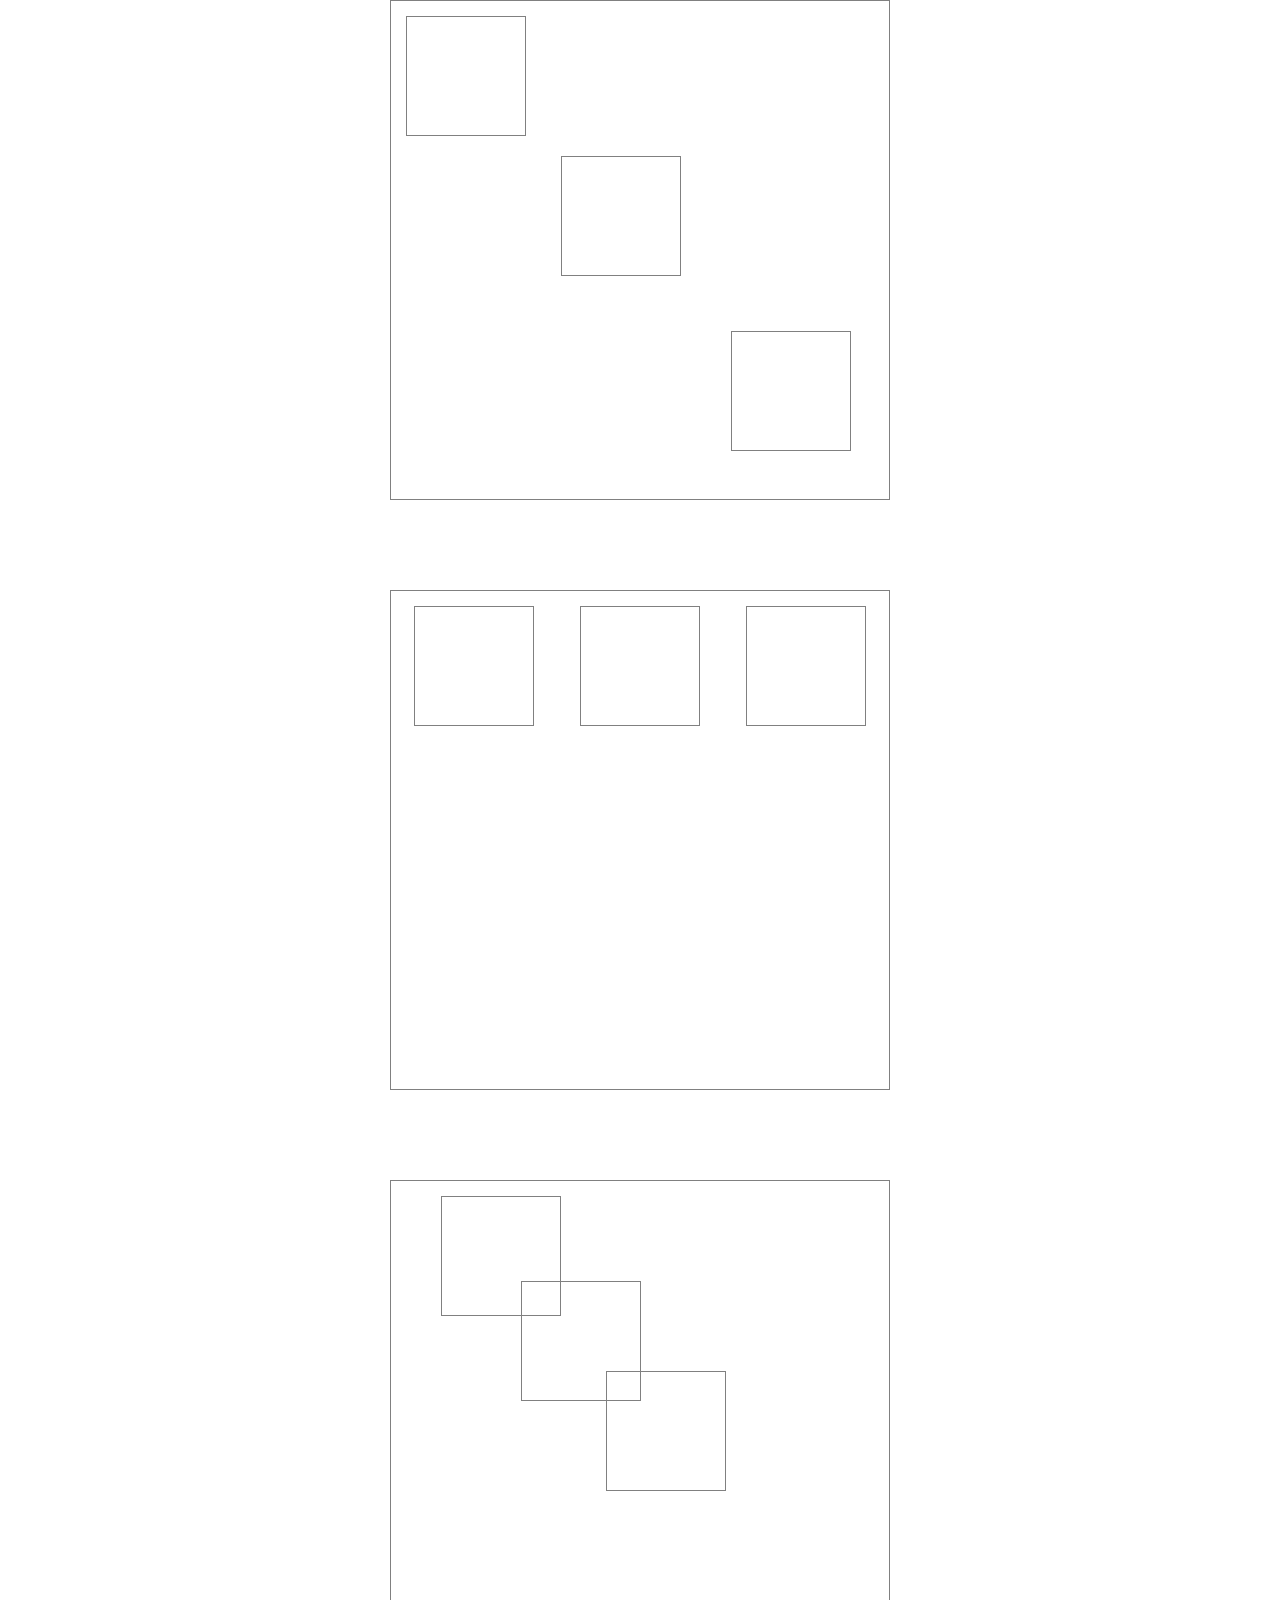
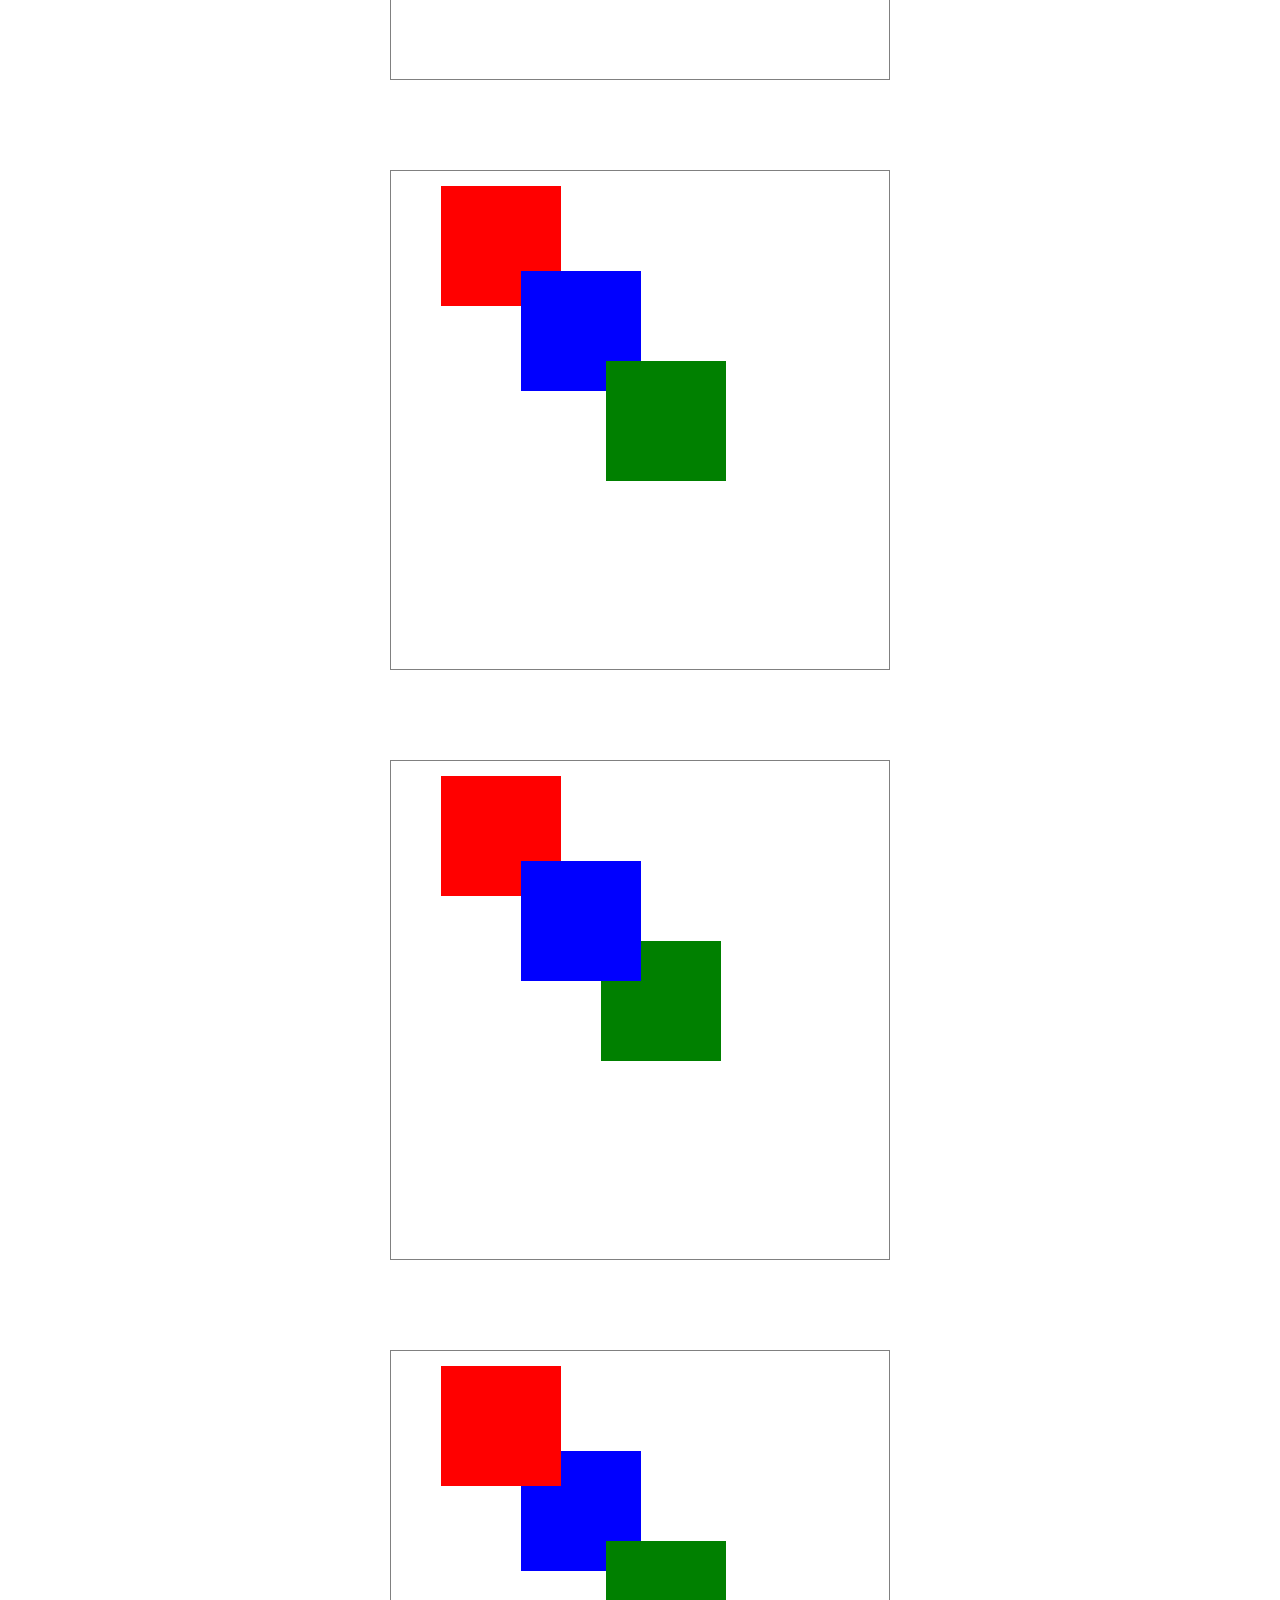
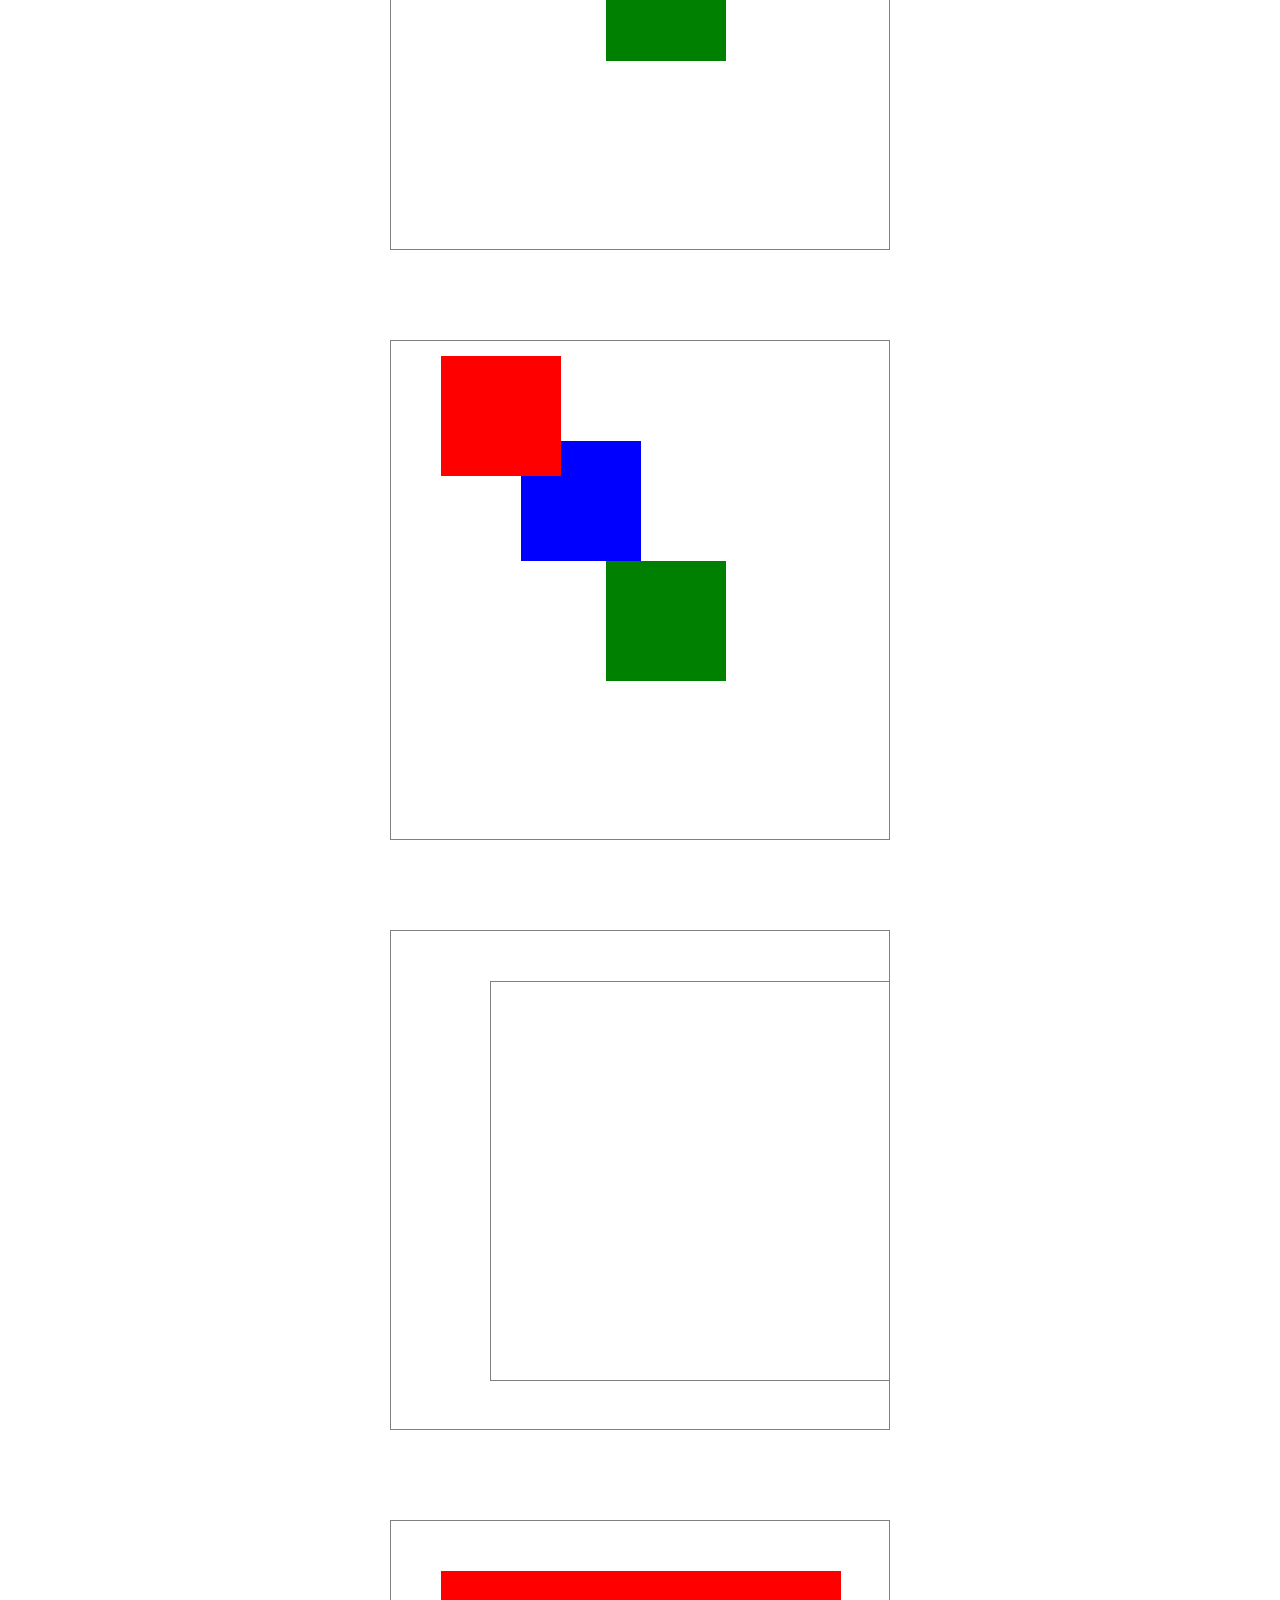
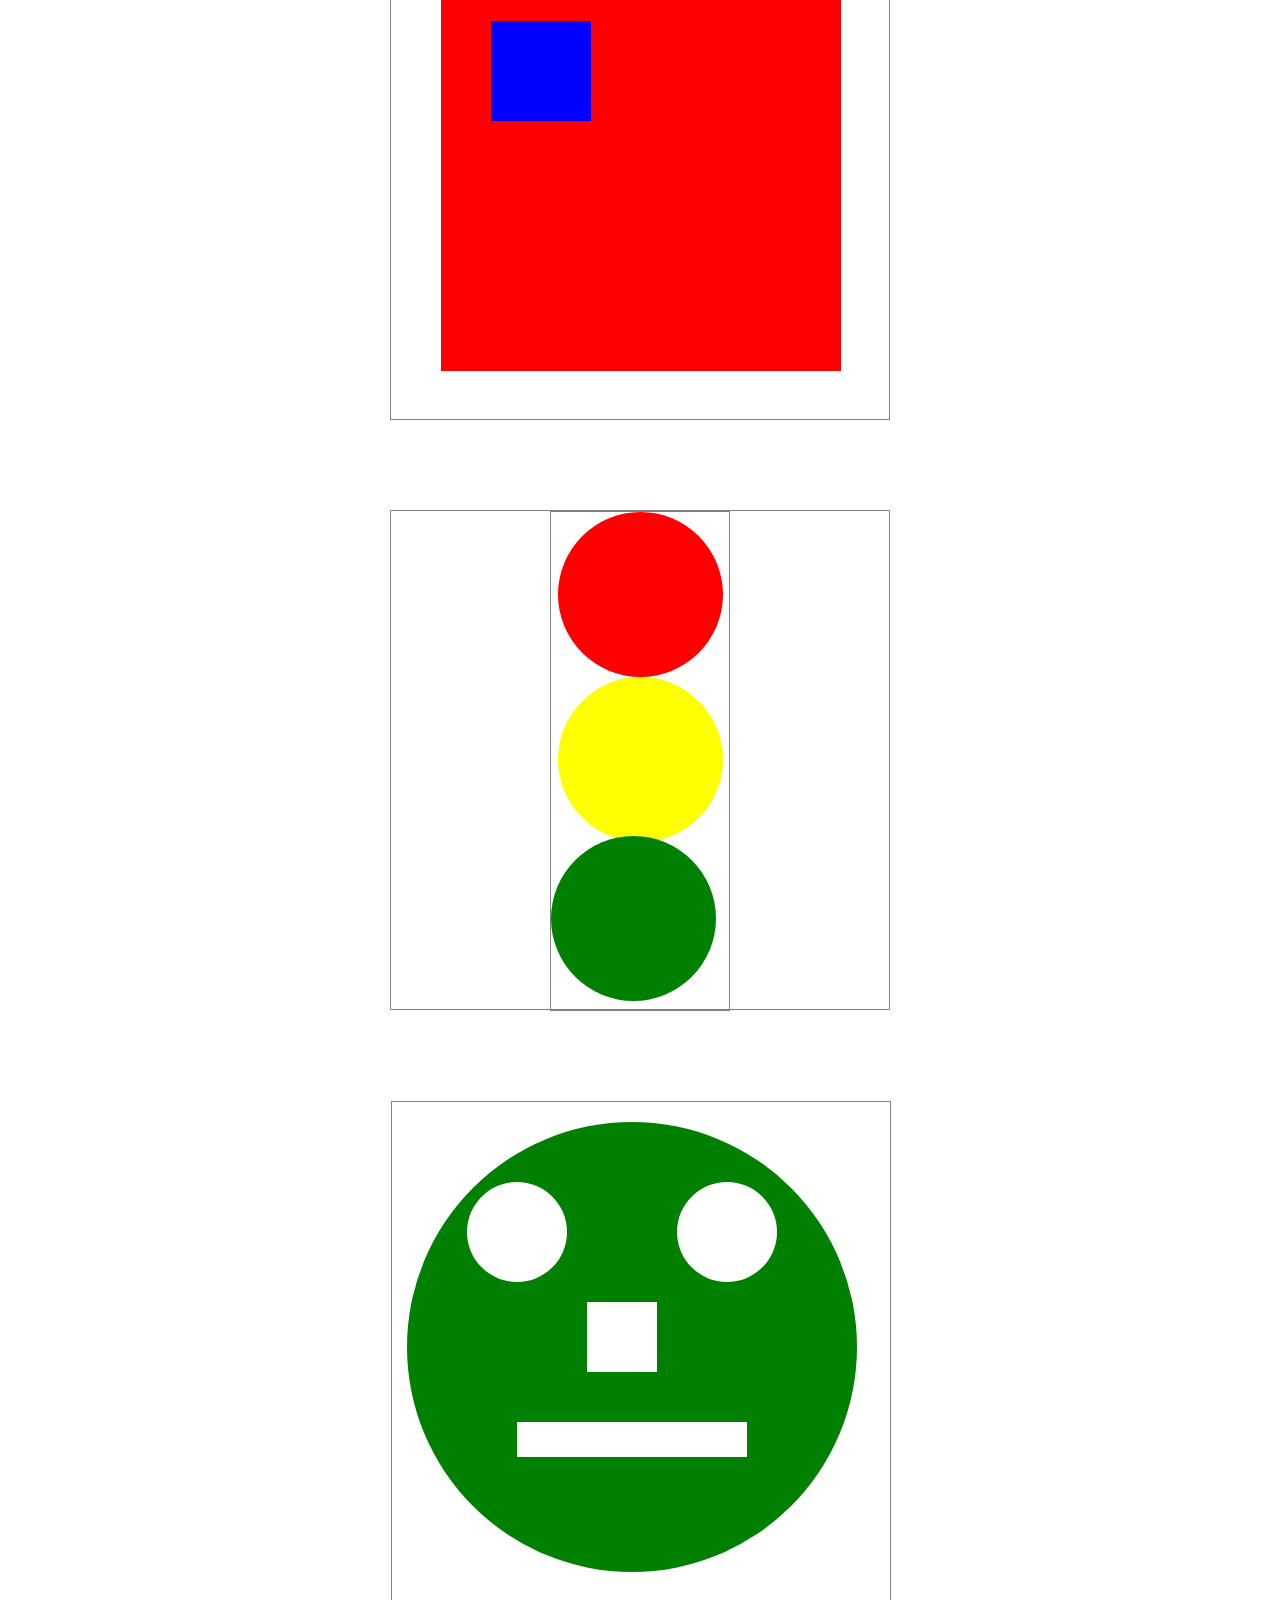
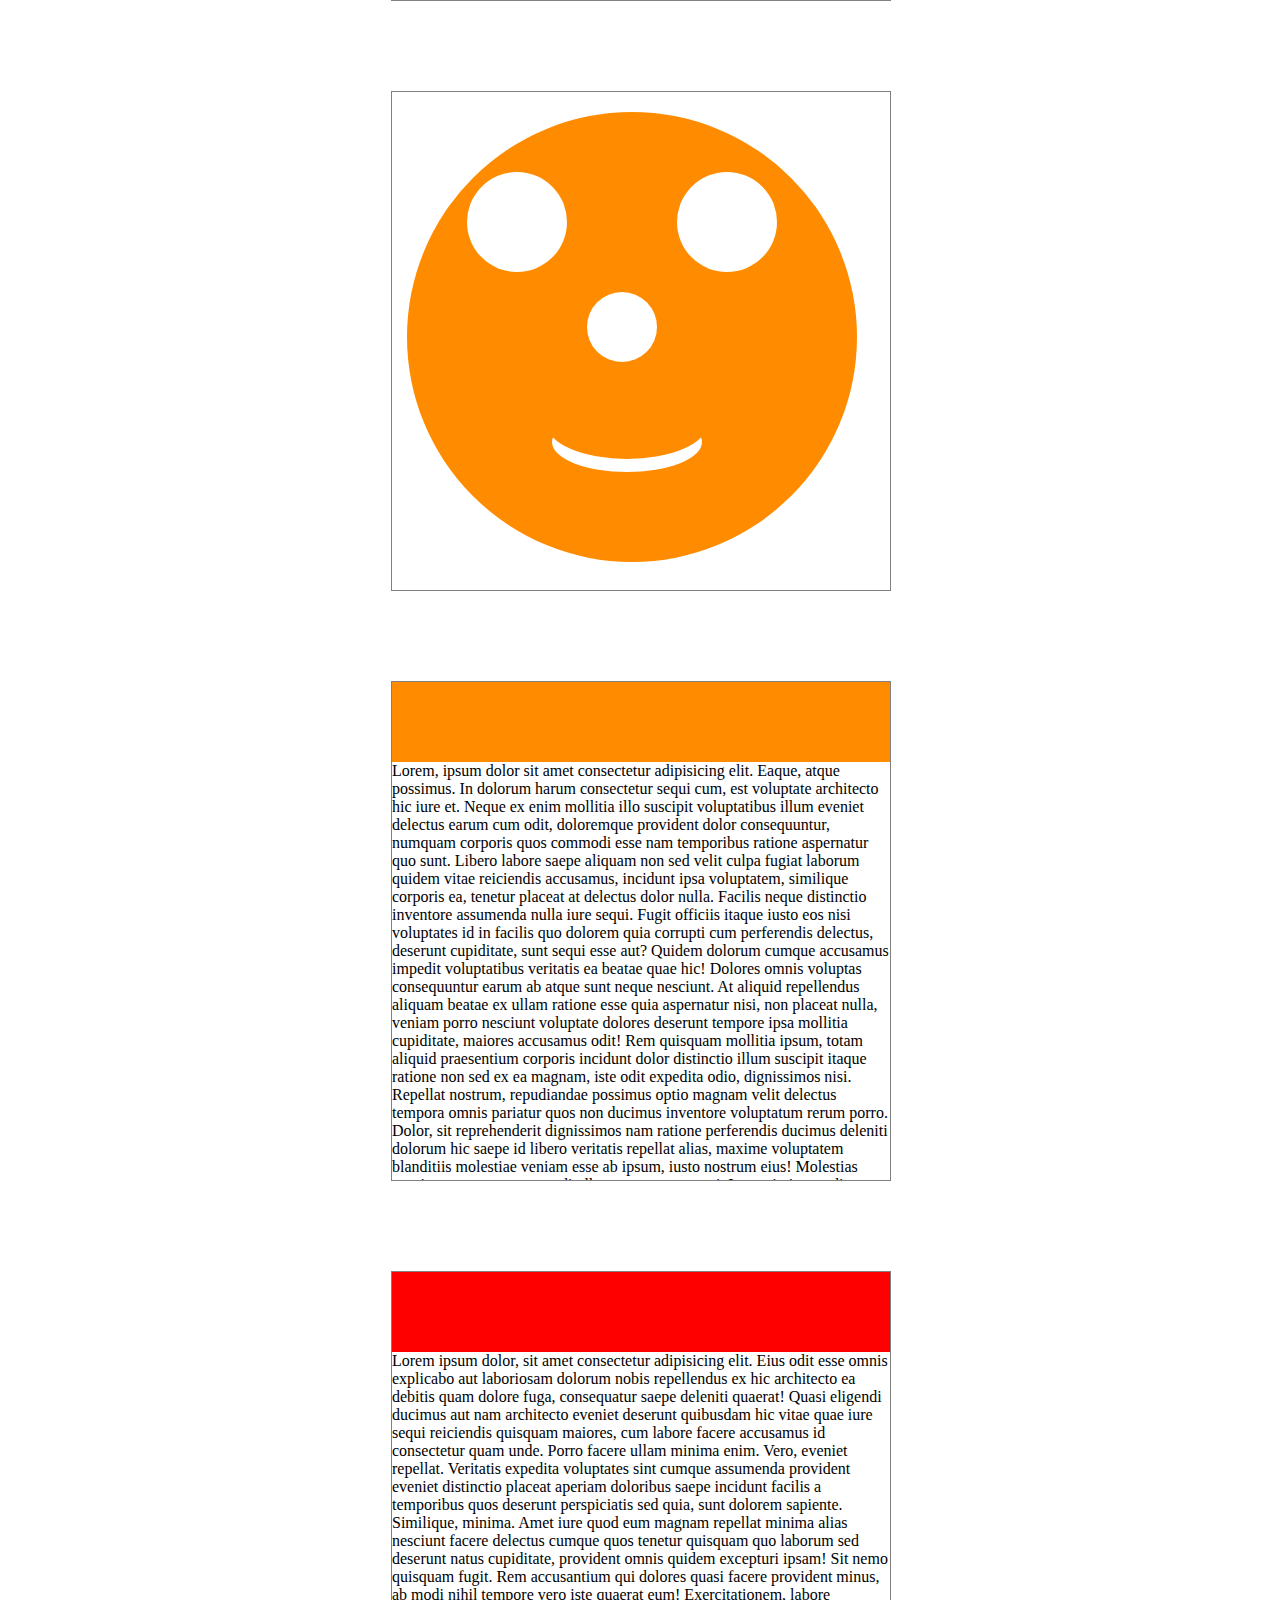
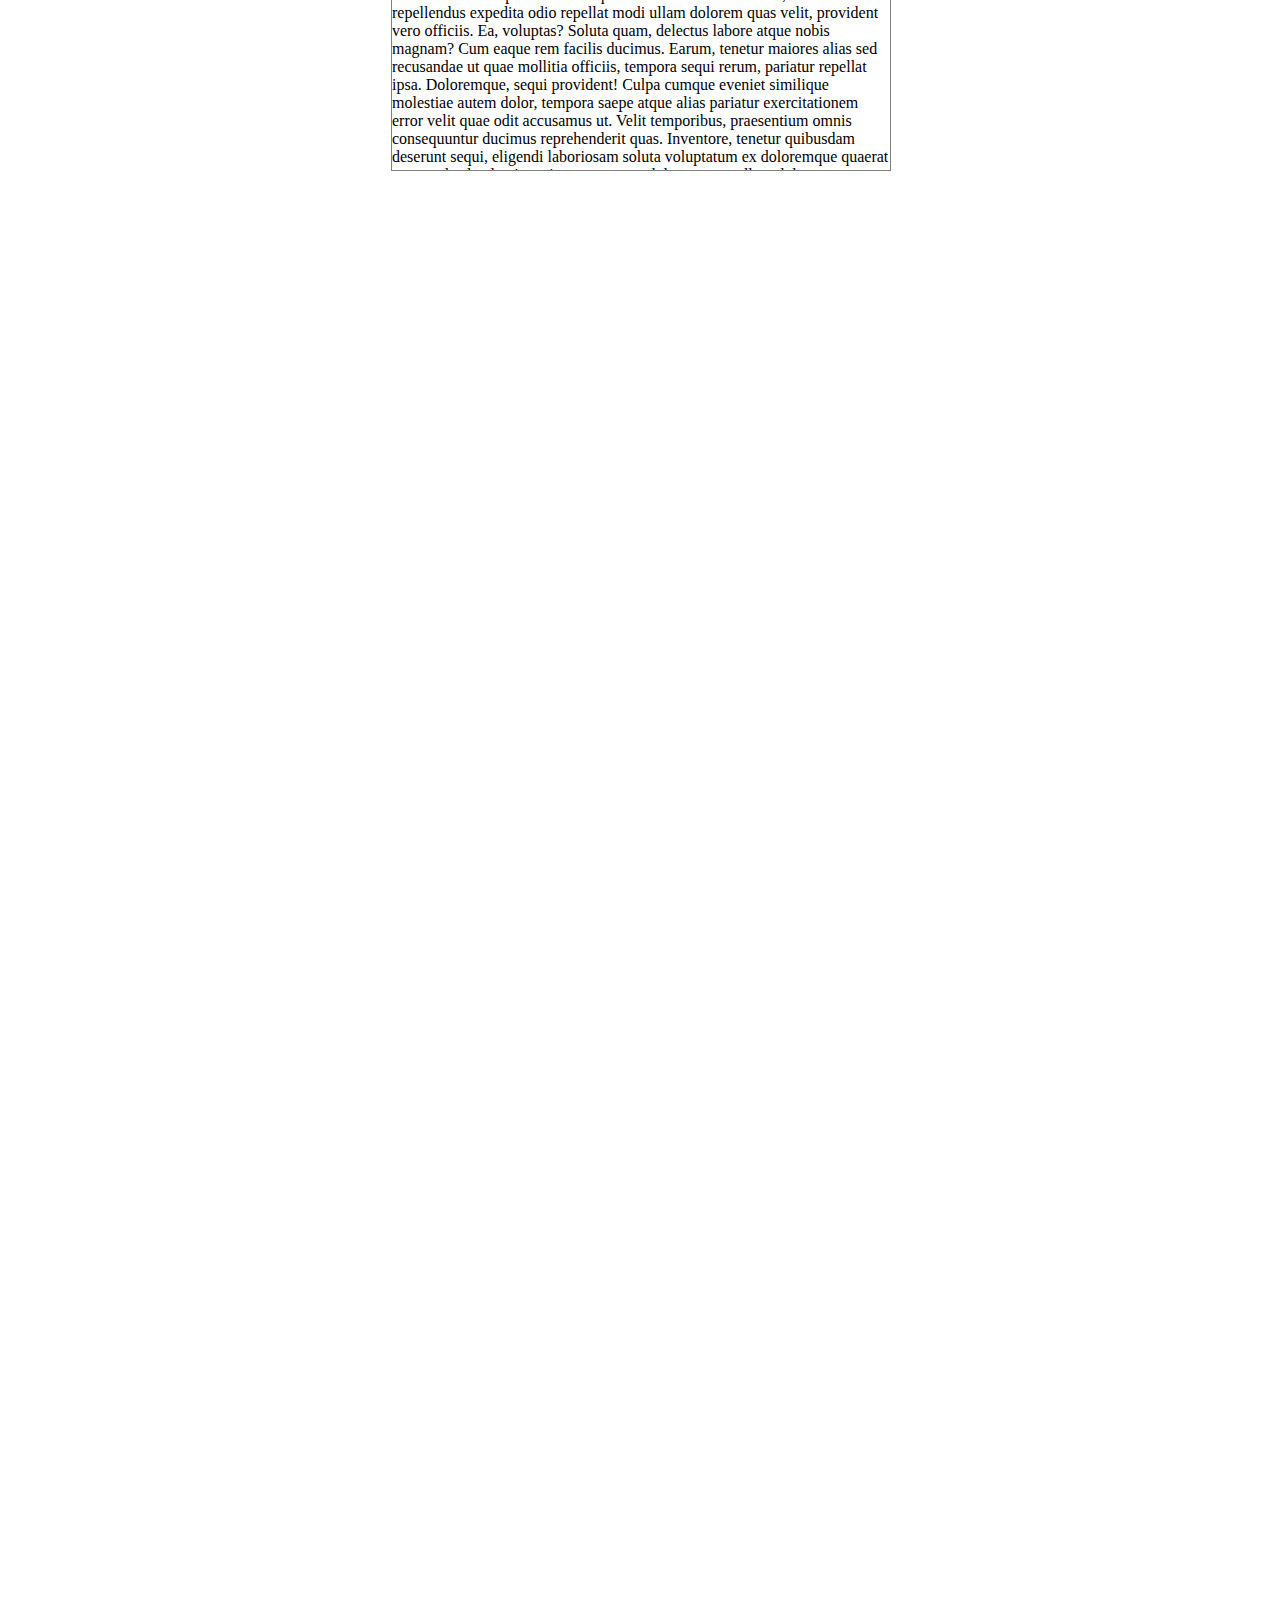
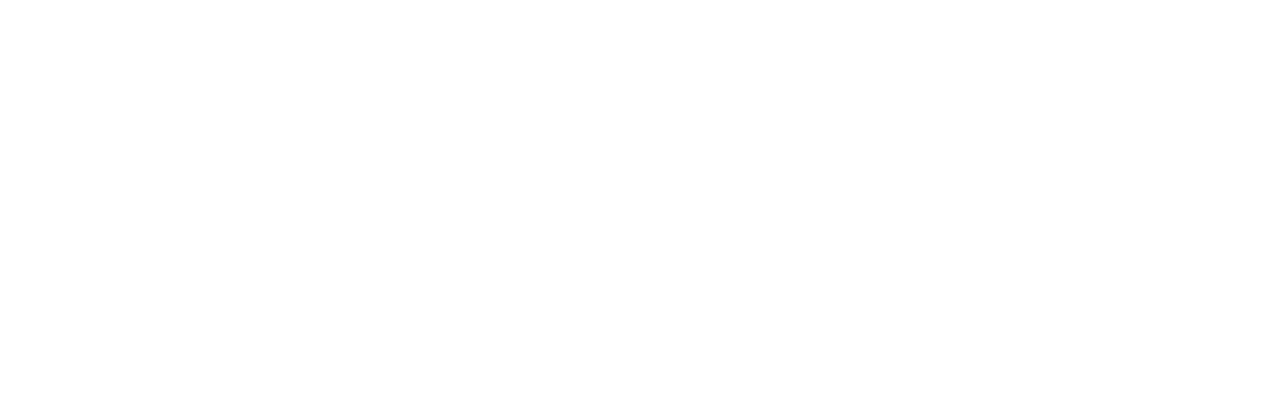
<file: index.html>
<!DOCTYPE html>
<html lang="en">

<head>
    <meta charset="UTF-8">
    <meta name="viewport" content="width=device-width, initial-scale=1.0">
    <title>Document</title>
    <link rel="stylesheet" href="./css/5.css">
    <link rel="shortcut icon" href="./imges/i (1).JPG" type="image/x-icon">
</head>

<body>
    <div class="container">
        <div class="header_box">
            <div class="box"></div>
            <div class="grow"></div>
            <div class="row"></div>
        </div>
        <br><br><br><br><br>
        <div class="header_item">
            <div class="title"></div>
            <div class="type"></div>
            <div class="viewport"></div>
        </div>
        <br><br><br><br><br>
        <div class="shortcut">
            <div class="rel"></div>
            <div class="name"></div>
            <div class="DOCTYPE"></div>
        </div>
        <br><br><br><br><br>
        <div class="box_big">
            <div class="box_small"></div>
            <div class="box_meddle"></div>
            <div class="box_hard"></div>
        </div>
        <br><br><br><br><br>
        <div class="box_easy">
            <div class="box_expert"></div>
            <div class="box_perfectiv"></div>
            <div class="box_long"></div>
        </div>
        <br><br><br><br><br>
        <div class="box_short">
            <div class="grow_small"></div>
            <div class="grow_big"></div>
            <div class="grow_long"></div>
        </div>
        <br><br><br><br><br>
        <div class="grow_easy">
            <div class="grow_hard"></div>
            <div class="grow_exspert"></div>
            <div class="grow_meddle"></div>
        </div>
        <br><br><br><br><br>
        <div class="row_easy">
            <div class="row_hard"></div>
        </div>
        <br><br><br><br><br>
        <div class="row_exspert">
            <div class="row_perfectiv"></div>
            <div class="row_long"></div>
        </div>
        <br><br><br><br><br>
        <div class="row_short">
            <div class="row_meddle">
                <div class="grow_short"></div>
                <div class="grow_along"></div>
                <div class="grow_life"></div>
            </div>
            <br><br><br><br><br>
            <div class="road">
                <div class="road_big">
                    <div class="road_life"></div>
                    <div class="road_short"></div>
                    <div class="road_long"></div>
                    <div class="road_easy"></div>
                </div>
            </div>
            <br><br><br><br><br>
            <div class="road_prerfictiv">
                <div class="road_best">
                    <div class="road_along"></div>
                    <div class="road_recpect"></div>
                    <div class="road_white"></div>
                    <div class="road_glad"></div>
                    <div class="road_trangel"></div>
                </div>
            </div>
            <br><br><br><br><br>
            <div class="box_along">
                <div class="trangel">

                </div>
                <p>Lorem, ipsum dolor sit amet consectetur adipisicing elit. Eaque, atque possimus. In dolorum harum
                    consectetur sequi cum, est voluptate architecto hic iure et. Neque ex enim mollitia illo suscipit
                    voluptatibus illum eveniet delectus earum cum odit, doloremque provident dolor consequuntur, numquam
                    corporis quos commodi esse nam temporibus ratione aspernatur quo sunt. Libero labore saepe aliquam
                    non sed velit culpa fugiat laborum quidem vitae reiciendis accusamus, incidunt ipsa voluptatem,
                    similique corporis ea, tenetur placeat at delectus dolor nulla. Facilis neque distinctio inventore
                    assumenda nulla iure sequi. Fugit officiis itaque iusto eos nisi voluptates id in facilis quo
                    dolorem quia corrupti cum perferendis delectus, deserunt cupiditate, sunt sequi esse aut? Quidem
                    dolorum cumque accusamus impedit voluptatibus veritatis ea beatae quae hic! Dolores omnis voluptas
                    consequuntur earum ab atque sunt neque nesciunt. At aliquid repellendus aliquam beatae ex ullam
                    ratione esse quia aspernatur nisi, non placeat nulla, veniam porro nesciunt voluptate dolores
                    deserunt tempore ipsa mollitia cupiditate, maiores accusamus odit! Rem quisquam mollitia ipsum,
                    totam aliquid praesentium corporis incidunt dolor distinctio illum suscipit itaque ratione non sed
                    ex ea magnam, iste odit expedita odio, dignissimos nisi. Repellat nostrum, repudiandae possimus
                    optio magnam velit delectus tempora omnis pariatur quos non ducimus inventore voluptatum rerum
                    porro. Dolor, sit reprehenderit dignissimos nam ratione perferendis ducimus deleniti dolorum hic
                    saepe id libero veritatis repellat alias, maxime voluptatem blanditiis molestiae veniam esse ab
                    ipsum, iusto nostrum eius! Molestias omnis consectetur commodi ullam earum excepturi. Ipsum in ipsam
                    dicta suscipit expedita doloremque illo nulla rerum facilis tempora quaerat similique adipisci,
                    itaque alias deserunt. Facere sunt eius eligendi aperiam aut vero? Blanditiis quam dolores aliquid
                    magnam culpa atque animi, distinctio consequuntur pariatur possimus beatae magni velit eligendi
                    repellat cupiditate quod temporibus similique quidem, tempora fugiat facilis vitae enim aut dolorum.
                    Beatae natus atque aliquam ratione, molestias excepturi quibusdam esse sed.</p>
            </div>
            <br><br><br><br><br>
            <div class="trangel_big">
                <div class="trangel_small">

                </div>
                <p>Lorem ipsum dolor, sit amet consectetur adipisicing elit. Eius odit esse omnis explicabo aut
                    laboriosam dolorum nobis repellendus ex hic architecto ea debitis quam dolore fuga, consequatur
                    saepe deleniti quaerat!
                    Quasi eligendi ducimus aut nam architecto eveniet deserunt quibusdam hic vitae quae iure sequi
                    reiciendis quisquam maiores, cum labore facere accusamus id consectetur quam unde. Porro facere
                    ullam minima enim.
                    Vero, eveniet repellat. Veritatis expedita voluptates sint cumque assumenda provident eveniet
                    distinctio placeat aperiam doloribus saepe incidunt facilis a temporibus quos deserunt perspiciatis
                    sed quia, sunt dolorem sapiente. Similique, minima.
                    Amet iure quod eum magnam repellat minima alias nesciunt facere delectus cumque quos tenetur
                    quisquam quo laborum sed deserunt natus cupiditate, provident omnis quidem excepturi ipsam! Sit nemo
                    quisquam fugit.
                    Rem accusantium qui dolores quasi facere provident minus, ab modi nihil tempore vero iste quaerat
                    eum! Exercitationem, labore repellendus expedita odio repellat modi ullam dolorem quas velit,
                    provident vero officiis.
                    Ea, voluptas? Soluta quam, delectus labore atque nobis magnam? Cum eaque rem facilis ducimus. Earum,
                    tenetur maiores alias sed recusandae ut quae mollitia officiis, tempora sequi rerum, pariatur
                    repellat ipsa.
                    Doloremque, sequi provident! Culpa cumque eveniet similique molestiae autem dolor, tempora saepe
                    atque alias pariatur exercitationem error velit quae odit accusamus ut. Velit temporibus,
                    praesentium omnis consequuntur ducimus reprehenderit quas.
                    Inventore, tenetur quibusdam deserunt sequi, eligendi laboriosam soluta voluptatum ex doloremque
                    quaerat recusandae laudantium sint accusamus, dolor at amet ullam dolorem temporibus repellat atque
                    nostrum ad libero neque laborum. Voluptatibus.
                    Animi, nam error. Architecto quas obcaecati earum, tempora aliquam molestiae nam. Suscipit natus,
                    aliquam reprehenderit totam corporis corrupti quisquam unde accusantium placeat quo consectetur
                    magni nulla incidunt tenetur dolores vel!
                    Pariatur asperiores commodi magnam voluptas suscipit officiis hic, provident ex quibusdam blanditiis
                    impedit voluptate modi consequuntur ducimus vero ea architecto autem facilis perferendis omnis eius.
                    Quam minima odio ab iste.
                    Nemo, explicabo possimus quibusdam odio voluptatem non dolore sapiente itaque tempore, molestias
                    voluptatum beatae qui unde, quas ducimus. Veniam similique voluptas sed reprehenderit voluptatibus
                    consequuntur aperiam alias earum sit expedita?
                    Dicta eius consequuntur aliquid eaque nesciunt recusandae in excepturi suscipit dolorem atque? Quod
                    id omnis, accusantium, qui ipsa explicabo minus provident quas, nam maiores ducimus iste saepe esse
                    veritatis optio.
                    Neque molestias explicabo modi eius ipsum quam deleniti velit animi amet. Architecto fugiat officiis
                    expedita explicabo, eos, odio repellat porro recusandae nisi eum deserunt magnam quas quo voluptates
                    voluptatum nulla?
                    A perferendis minus ab doloribus maxime neque esse praesentium libero quibusdam ullam provident
                    tempora nostrum itaque, accusantium aut in corrupti? Eius, nemo atque nobis praesentium illo tempora
                    inventore voluptates reprehenderit!
                    Corporis soluta quod, fugit rem iusto incidunt doloremque provident sunt nam nesciunt reprehenderit
                    corrupti non voluptate blanditiis error, ex suscipit sed cum ratione maxime at odit tempora
                    deserunt? Perspiciatis, enim!
                    Pariatur ut molestiae exercitationem nemo fuga dolores. Fuga earum fugit amet, praesentium numquam
                    sit perspiciatis illo id blanditiis ea! Iste, harum? Veniam architecto commodi aut ea. Dicta illo
                    cumque quo.
                    Libero pariatur aliquam ex voluptatem aspernatur illum. Culpa, necessitatibus molestiae? Harum porro
                    deserunt maxime nostrum consequatur dolore excepturi quidem, ut consectetur impedit, error
                    laudantium esse mollitia ratione at, aliquid nobis.
                    Officia, cum porro dolor reprehenderit at quisquam excepturi illo rerum vero ipsam voluptatibus,
                    nulla sapiente nesciunt quidem magni maxime, labore laudantium ipsa totam corrupti! Voluptatibus
                    tempore dolorum molestias obcaecati commodi!
                    Ullam, vitae! Similique iste, vel deleniti velit facere, obcaecati mollitia laborum ratione
                    repudiandae iusto delectus eveniet veniam repellat totam harum eum sed, natus nostrum maiores
                    quisquam voluptates! Minima, iusto architecto.
                    Modi quas nobis quis quaerat quibusdam aut fugit ratione vitae distinctio laborum voluptates
                    corporis, maiores velit incidunt dolores illo, eius et consequatur. Ut doloribus possimus veniam,
                    dolorem laboriosam sequi voluptatem.</p>
            </div>
        </div>
</body>

</html>
</file>
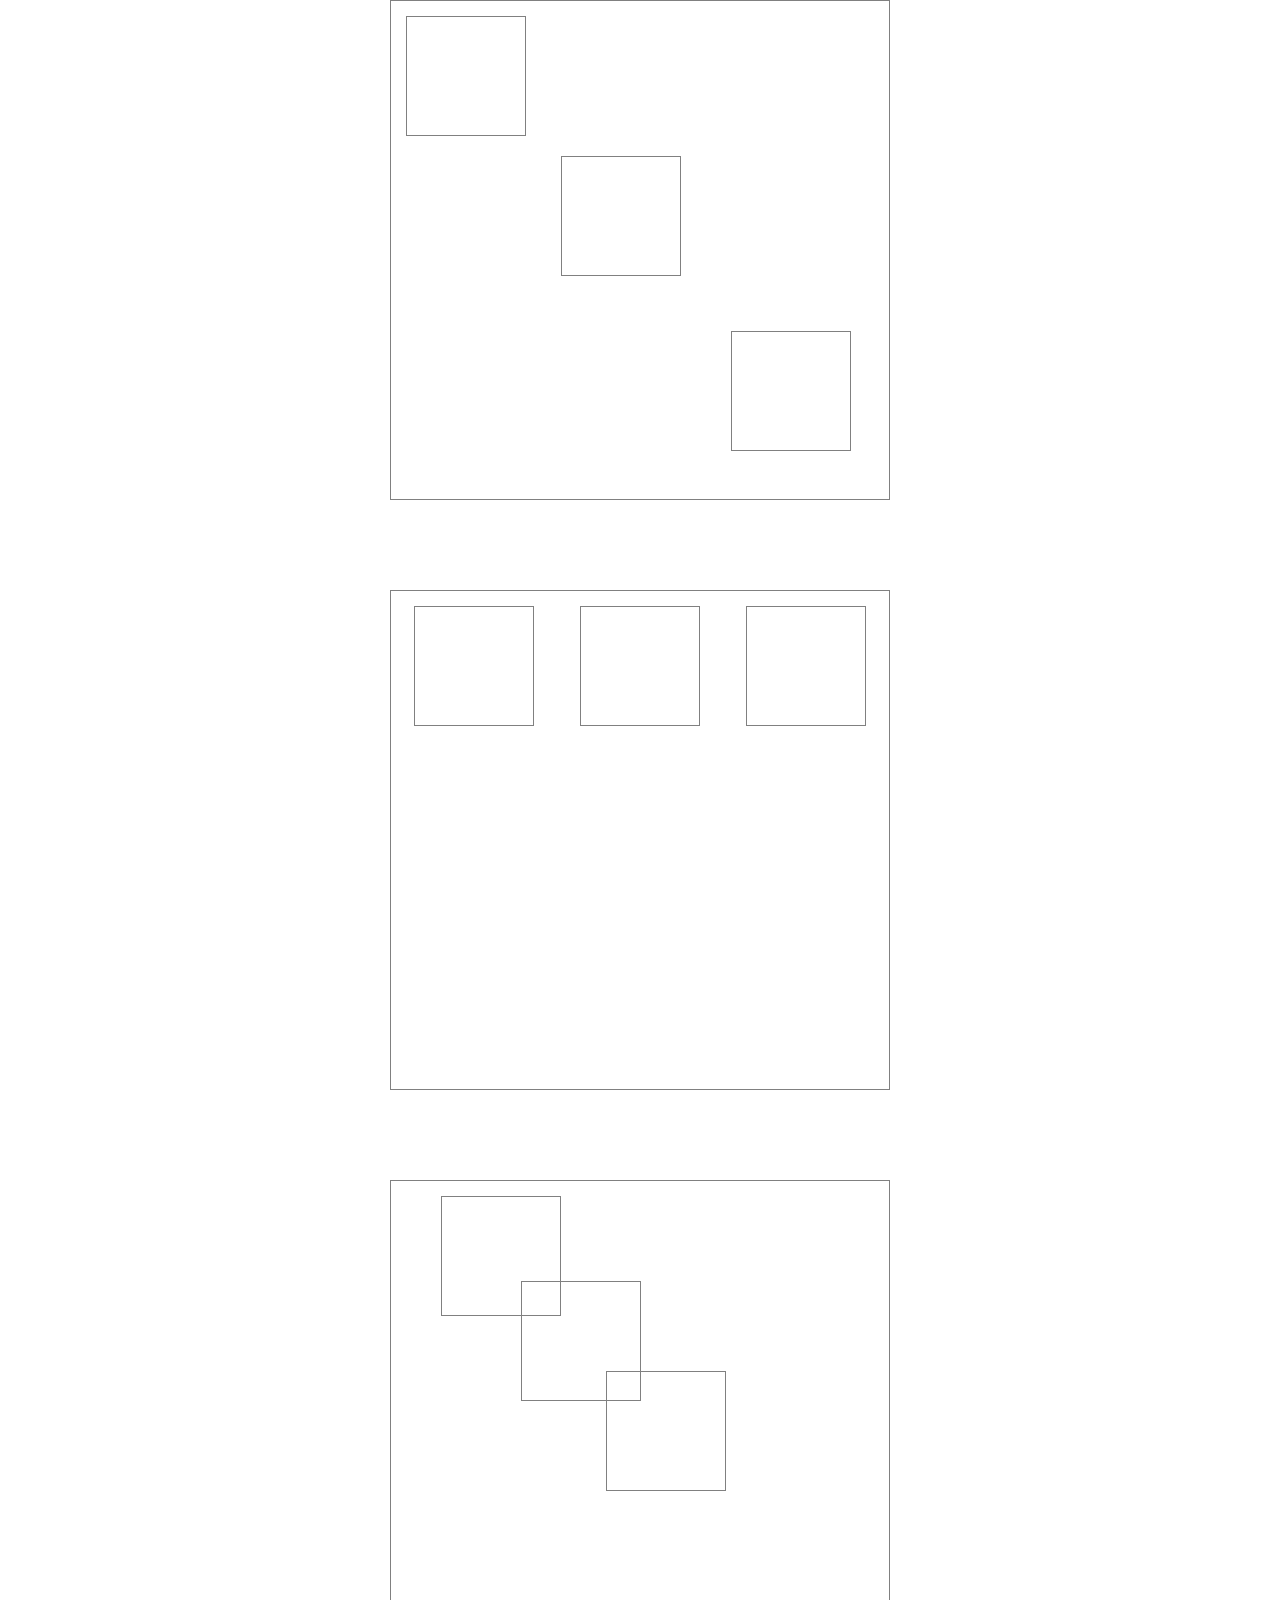
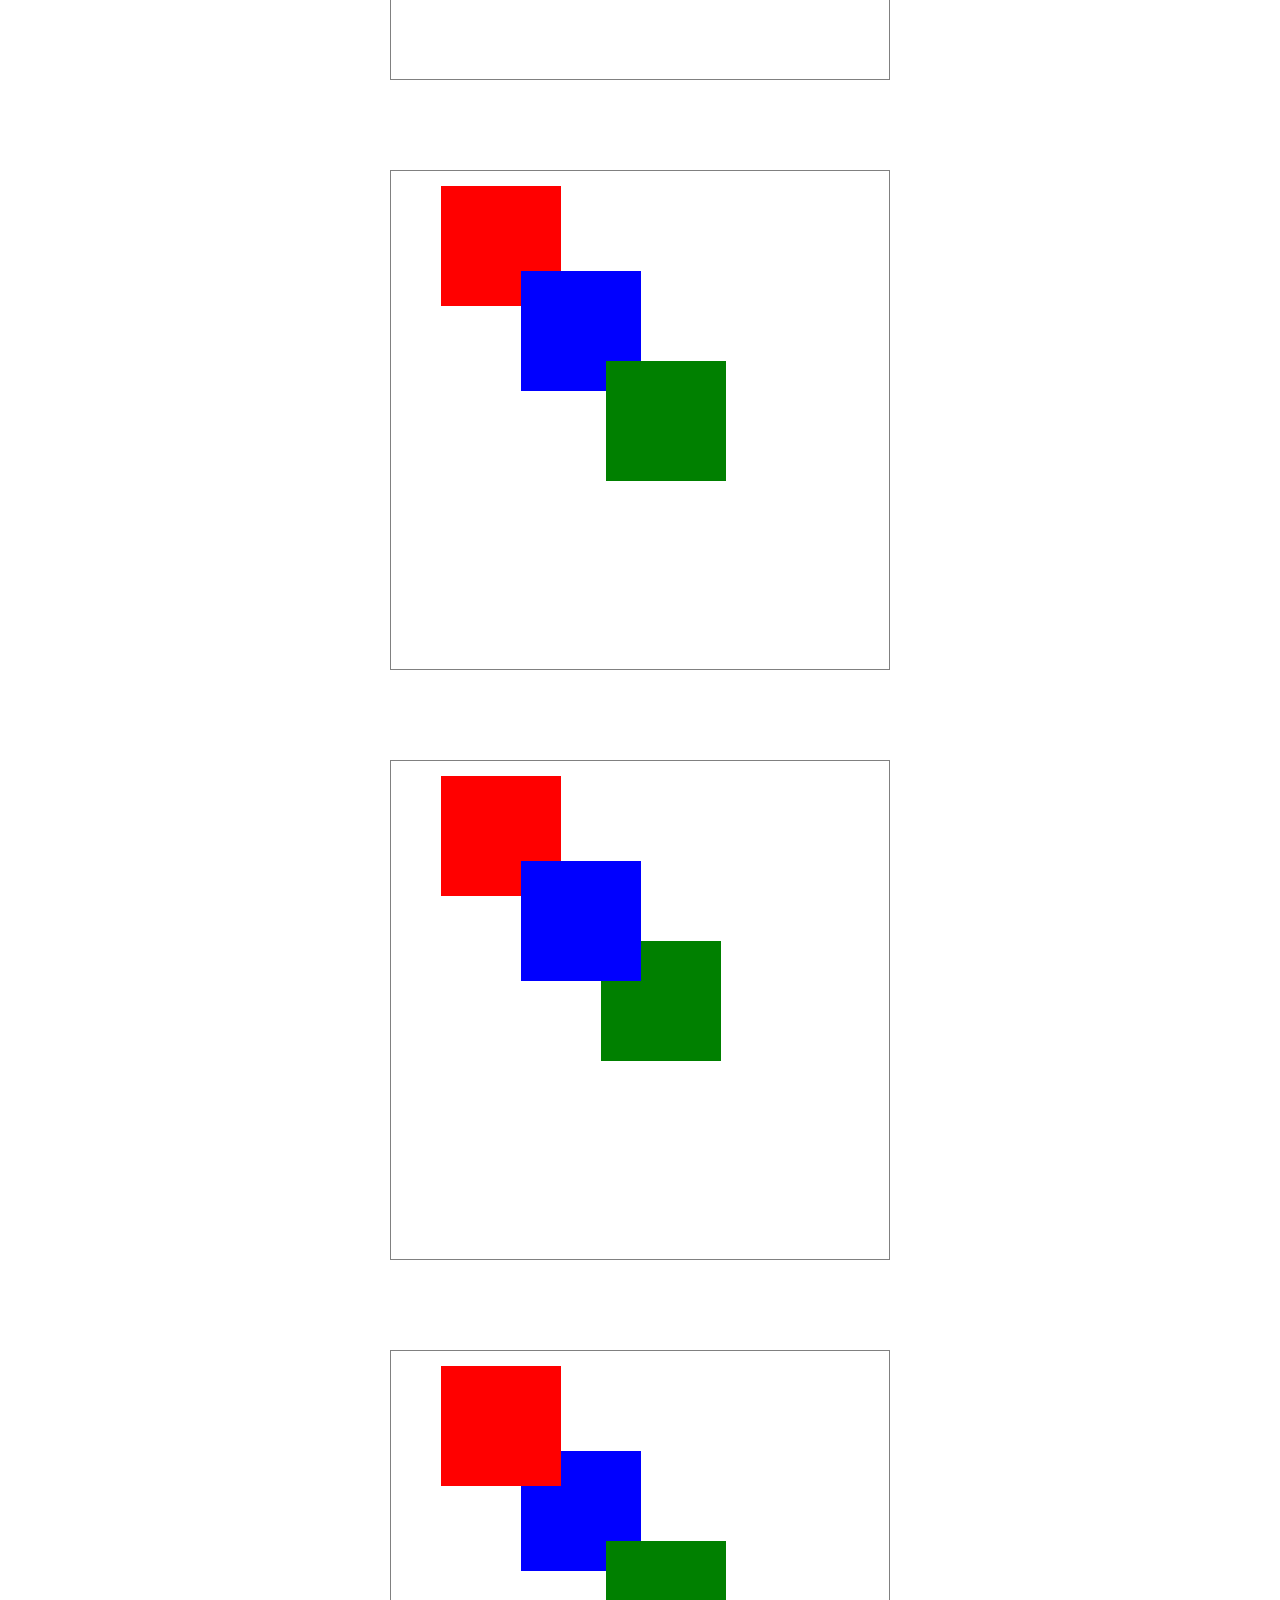
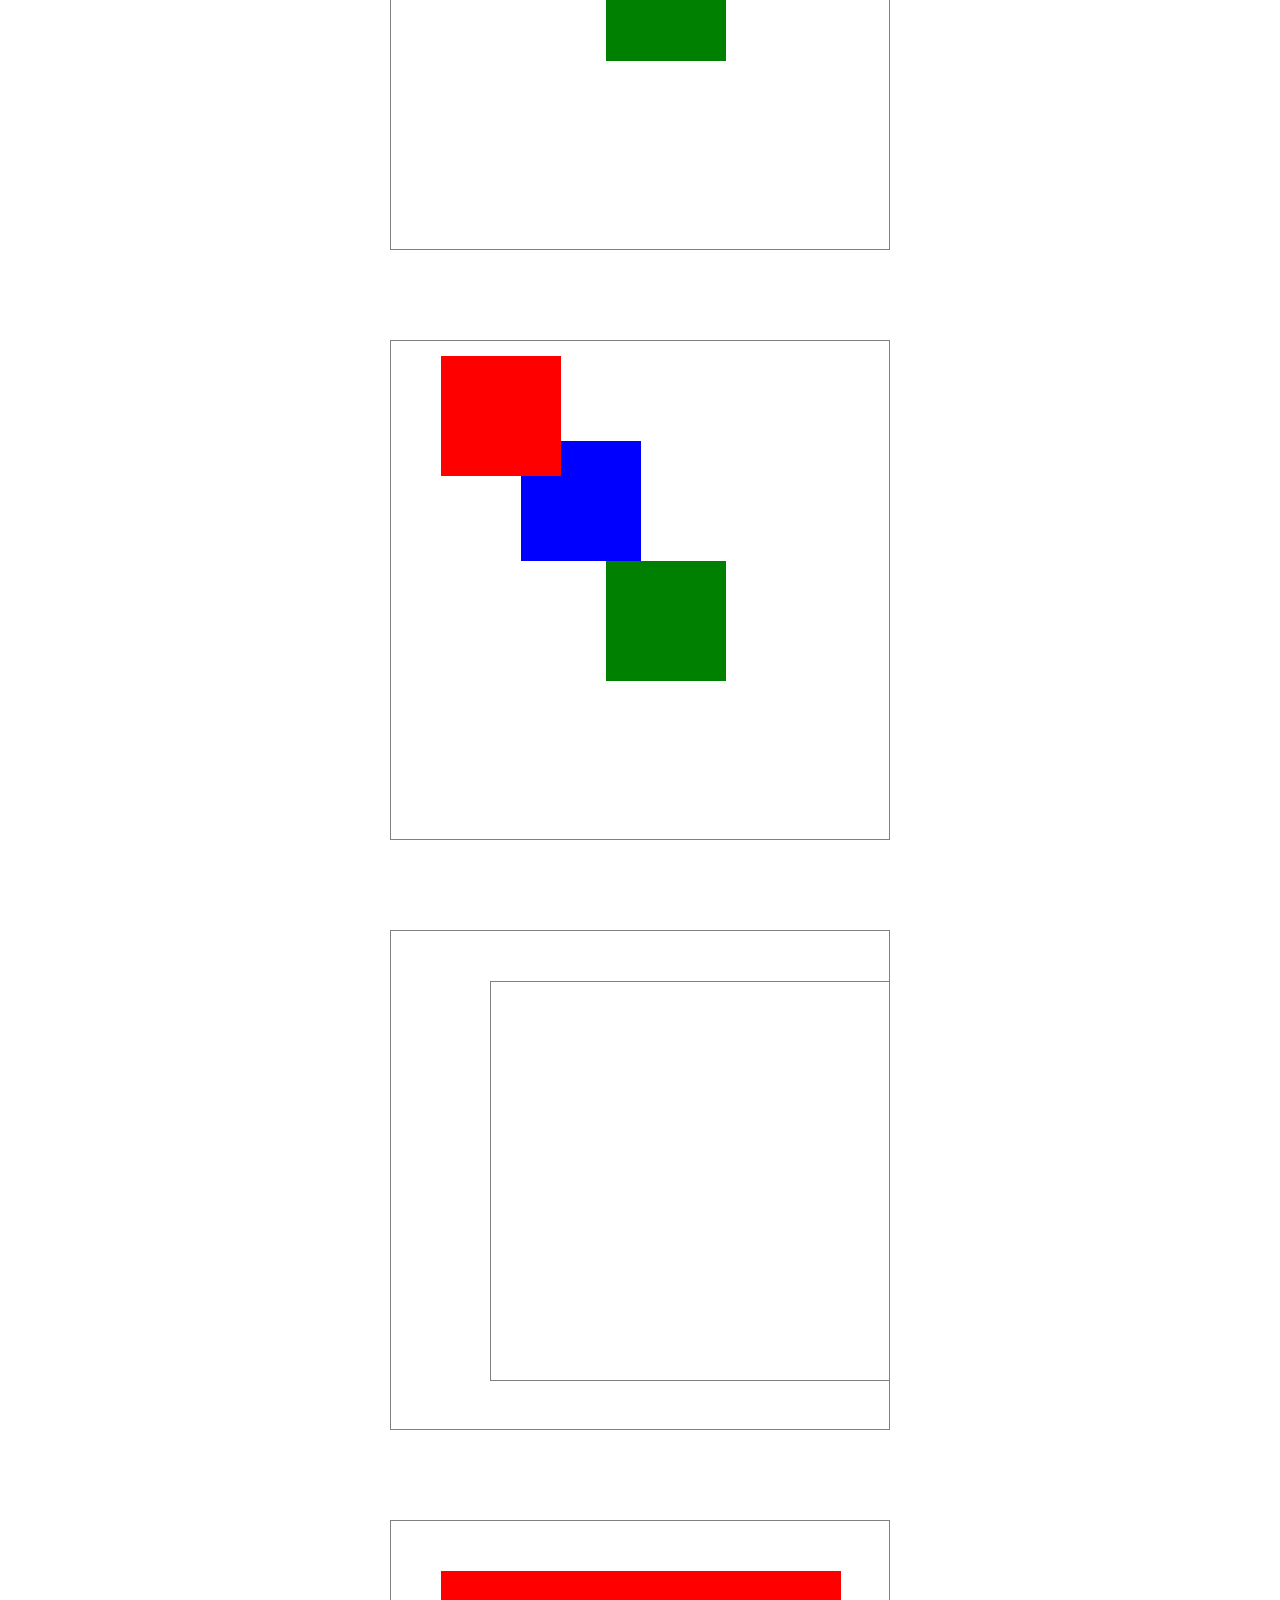
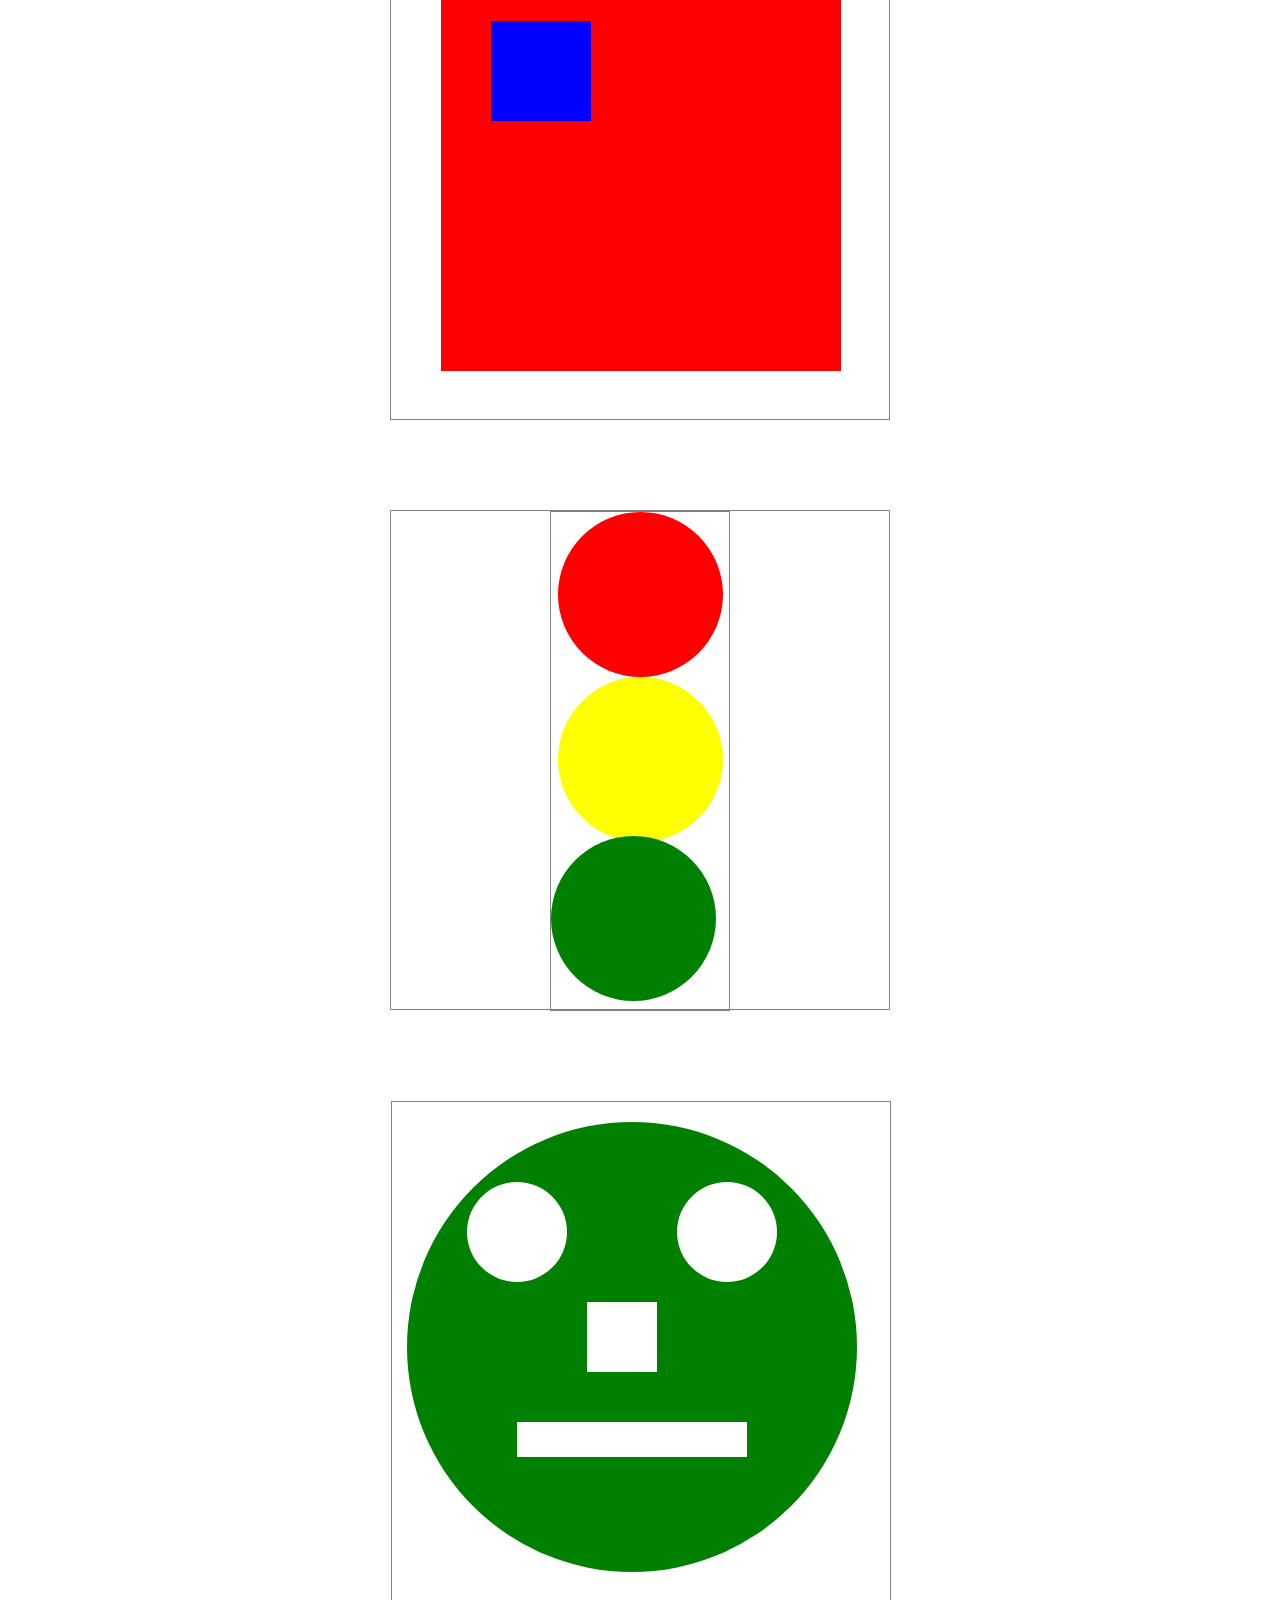
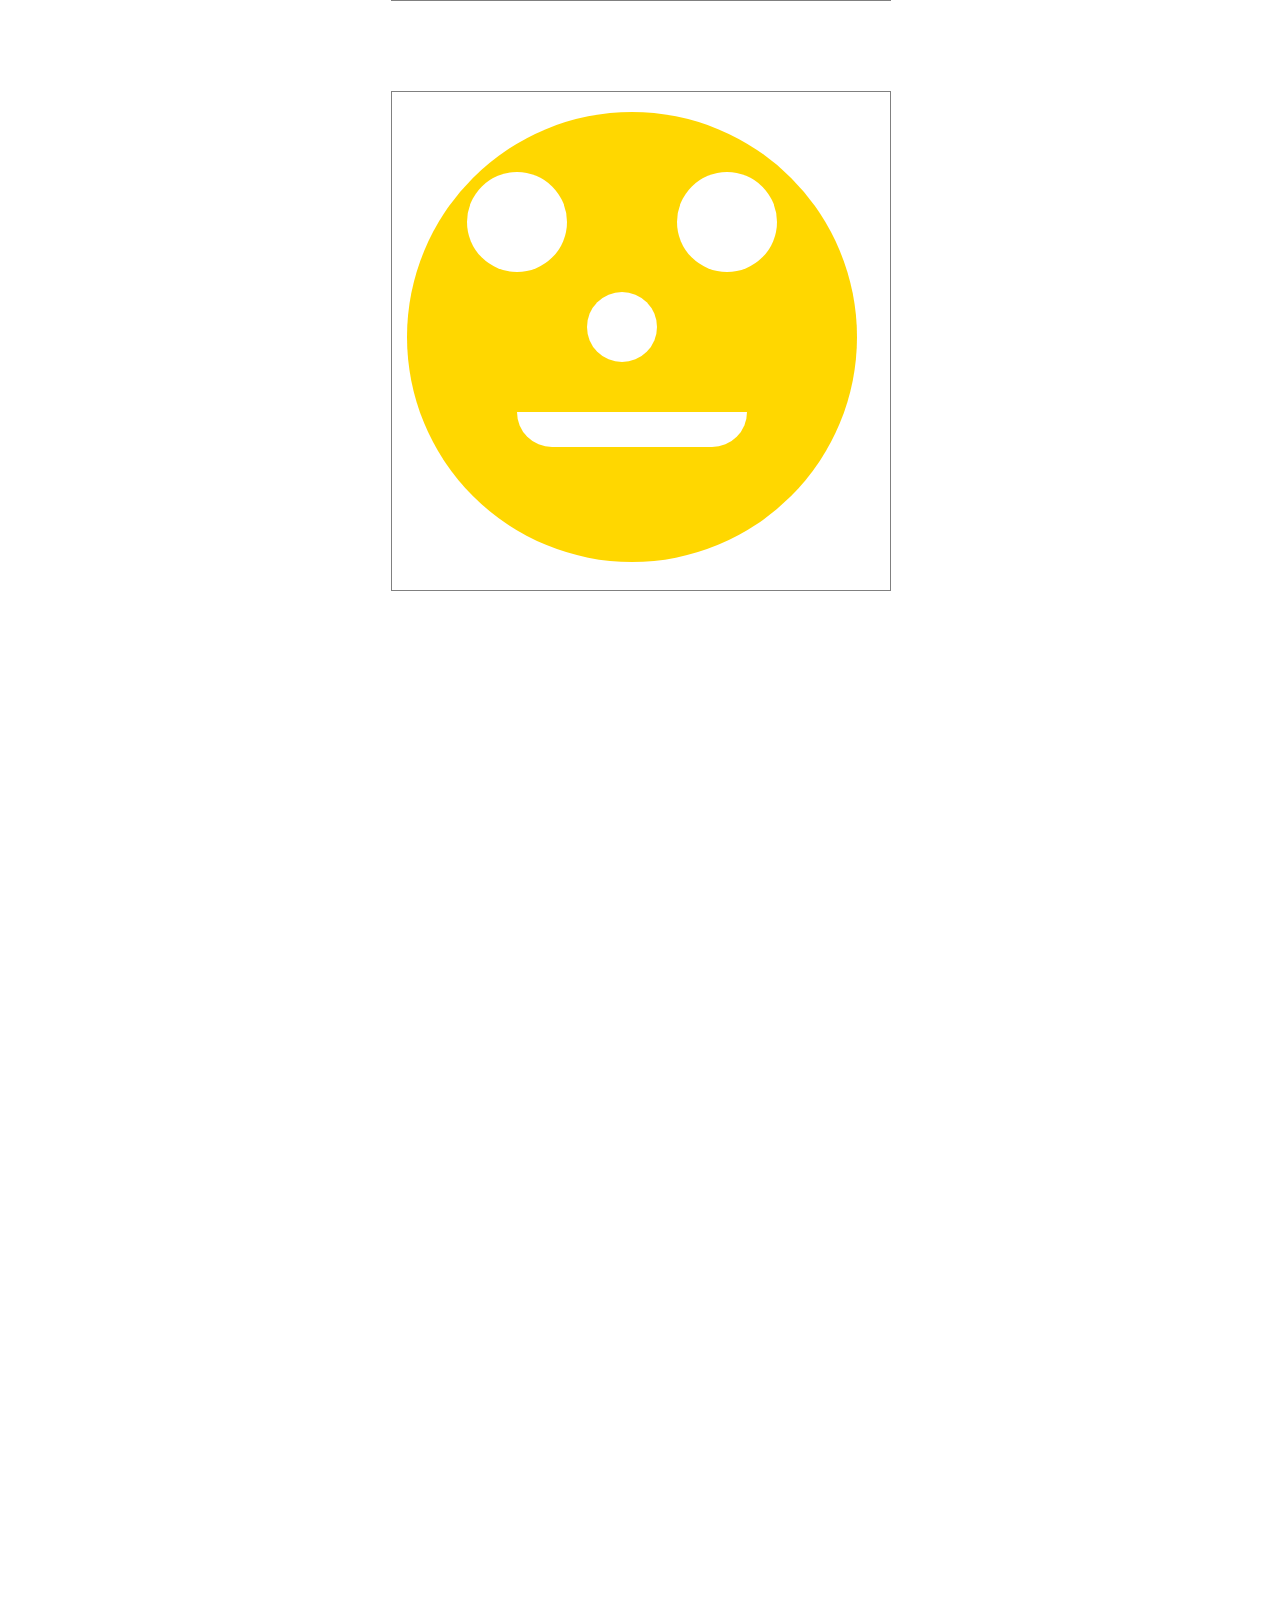
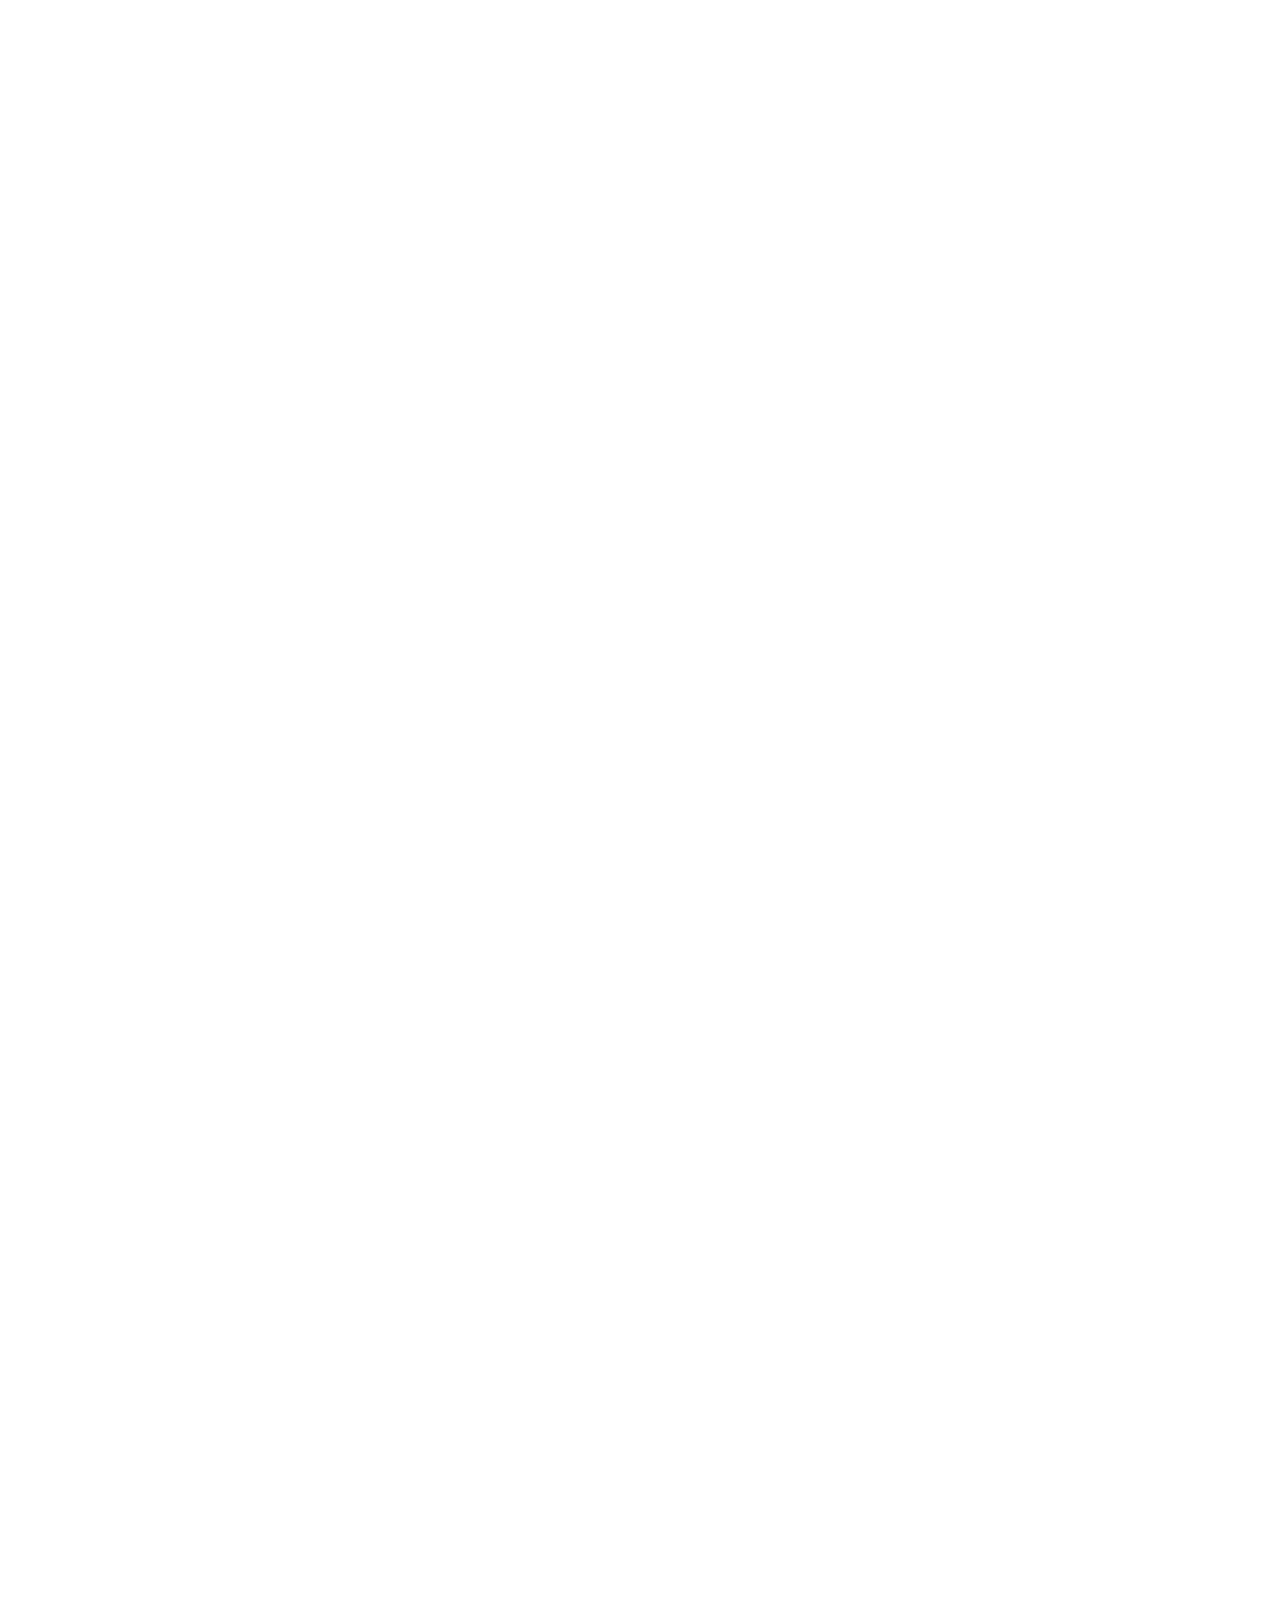
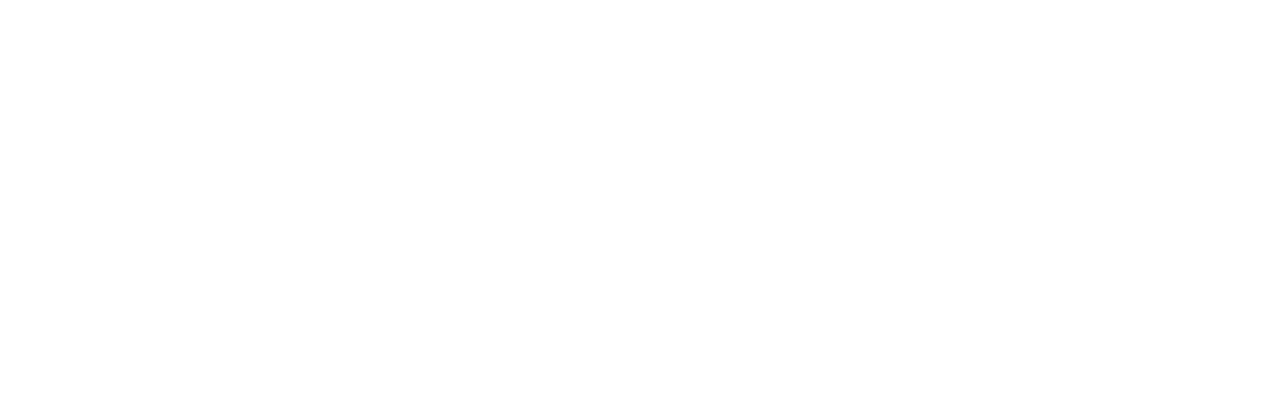
<file: 4-dars/4-vazifam.html>
<!DOCTYPE html>
<html lang="en">

<head>
    <meta charset="UTF-8">
    <meta name="viewport" content="width=device-width, initial-scale=1.0">
    <title>Document</title>
    <link rel="stylesheet" href="./css/5.css">
    <link rel="shortcut icon" href="./imges/i (1).JPG" type="image/x-icon">
</head>

<body>
    <div class="container">
        <div class="header_box">
            <div class="box"></div>
            <div class="grow"></div>
            <div class="row"></div>
        </div>
        <br><br><br><br><br>
        <div class="header_item">
            <div class="title"></div>
            <div class="type"></div>
            <div class="viewport"></div>
        </div>
        <br><br><br><br><br>
        <div class="shortcut">
            <div class="rel"></div>
            <div class="name"></div>
            <div class="DOCTYPE"></div>
        </div>
        <br><br><br><br><br>
        <div class="box_big">
            <div class="box_small"></div>
            <div class="box_meddle"></div>
            <div class="box_hard"></div>
        </div>
        <br><br><br><br><br>
        <div class="box_easy">
            <div class="box_expert"></div>
            <div class="box_perfectiv"></div>
            <div class="box_long"></div>
        </div>
        <br><br><br><br><br>
        <div class="box_short">
            <div class="grow_small"></div>
            <div class="grow_big"></div>
            <div class="grow_long"></div>
        </div>
        <br><br><br><br><br>
        <div class="grow_easy">
            <div class="grow_hard"></div>
            <div class="grow_exspert"></div>
            <div class="grow_meddle"></div>
        </div>
        <br><br><br><br><br>
        <div class="row_easy">
            <div class="row_hard"></div>
        </div>
        <br><br><br><br><br>
        <div class="row_exspert">
            <div class="row_perfectiv"></div>
            <div class="row_long"></div>
        </div>
        <br><br><br><br><br>
        <div class="row_short">
            <div class="row_meddle">
                <div class="grow_short"></div>
                <div class="grow_along"></div>
                <div class="grow_life"></div>
            </div>
            <br><br><br><br><br>
            <div class="road">
                <div class="road_big">
                    <div class="road_life"></div>
                    <div class="road_short"></div>
                    <div class="road_long"></div>
                    <div class="road_easy"></div>
                </div>
            </div>
            <br><br><br><br><br>
            <div class="road_prerfictiv">
                <div class="road_best">
                    <div class="road_along"></div>
                    <div class="road_recpect"></div>
                    <div class="road_white"></div>
                    <div class="road_glad"></div>
                </div>
            </div>
        </div>
    </div>
    </div>
</body>

</html>
</file>
<file: css/5.css>
* {
    padding: 0;
    margin: 0 auto;
    box-sizing: border-box;
}

.container {
    max-width: 500px;
    height: 10000px;
    background-color: white;
}

.header_box {
    width: 500px;
    height: 500px;
    background-color: white;
    border: transparent solid 5px;
    position: relative;
    border: 1px solid gray;
}

.box {
    width: 120px;
    height: 120px;
    background-color: white;
    left: 15px;
    border: 1px solid gray;
    top: 15px;
    position: absolute;
}

.grow {
    width: 120px;
    height: 120px;
    background-color: white;
    margin-left: 170px;
    margin-top: 55px;
    border: 1px solid gray;
    top: 100px;
    position: absolute;
}

.row {
    width: 120px;
    height: 120px;
    background-color: white;
    left: 340px;
    top: 330px;
    border: 1px solid gray;
    position: absolute;
}

.header_item {
    width: 500px;
    height: 500px;
    background-color: white;
    border: transparent solid 5px;
    position: relative;
    border: 1px solid gray;
    display: flex;
}

.title {
    width: 120px;
    height: 120px;
    background-color: white;
    border: 1px solid gray;
    margin-top: 15px;
}

.type {
    width: 120px;
    height: 120px;
    background-color: white;
    border: 1px solid gray;
    margin-top: 15px;
}

.viewport {
    width: 120px;
    height: 120px;
    background-color: white;
    border: 1px solid gray;
    margin-top: 15px;
}

.shortcut {
    width: 500px;
    height: 500px;
    background-color: white;
    border: transparent solid 5px;
    position: relative;
    border: 1px solid gray;
}

.rel {
    width: 120px;
    height: 120px;
    border: 1px solid gray;
    position: absolute;
    top: 15px;
    left: 50px;
    position: absolute;
}

.name {
    width: 120px;
    height: 120px;
    border: 1px solid gray;
    position: absolute;
    top: 100px;
    left: 130px;
    position: absolute;
}

.DOCTYPE {
    width: 120px;
    height: 120px;
    border: 1px solid gray;
    position: absolute;
    top: 190px;
    left: 215px;
}

.box_big {
    width: 500px;
    height: 500px;
    background-color: white;
    border: transparent solid 5px;
    position: relative;
    border: 1px solid gray;
}

.box_small {
    width: 120px;
    height: 120px;
    background-color: red;
    position: absolute;
    top: 15px;
    left: 50px;
}

.box_meddle {
    width: 120px;
    height: 120px;
    background-color: blue;
    position: absolute;
    top: 100px;
    left: 130px;
    position: absolute;
}

.box_hard {
    width: 120px;
    height: 120px;
    background-color: green;
    position: absolute;
    top: 190px;
    left: 215px;
}

.box_easy {
    width: 500px;
    height: 500px;
    background-color: white;
    border: transparent solid 5px;
    position: relative;
    border: 1px solid gray;
}

.box_expert {
    width: 120px;
    height: 120px;
    background-color: red;
    position: absolute;
    top: 15px;
    left: 50px;
}

.box_perfectiv {
    width: 120px;
    height: 120px;
    background-color: blue;
    position: absolute;
    top: 100px;
    left: 130px;
}

.box_long {
    width: 120px;
    height: 120px;
    background-color: green;
    margin-top: 180px;
    margin-left: 210px;
}

.box_short {
    width: 500px;
    height: 500px;
    background-color: white;
    border: transparent solid 5px;
    position: relative;
    border: 1px solid gray;
}

.grow_small {
    width: 120px;
    height: 120px;
    background-color: red;
    top: 15px;
    left: 50px;
    position: absolute;
}

.grow_big {
    width: 120px;
    height: 120px;
    background-color: blue;
    margin-top: 100px;
    margin-left: 130px;
}

.grow_long {
    width: 120px;
    height: 120px;
    background-color: green;
    position: absolute;
    top: 190px;
    left: 215px;
}

.grow_easy {
    width: 500px;
    height: 500px;
    background-color: white;
    border: transparent solid 5px;
    position: relative;
    border: 1px solid gray;
}

.grow_hard {
    width: 120px;
    height: 120px;
    background-color: red;
    top: 15px;
    left: 50px;
    position: absolute;
}

.grow_exspert {
    width: 120px;
    height: 120px;
    background-color: blue;
    margin-top: 100px;
    margin-left: 130px;
}

.grow_meddle {
    width: 120px;
    height: 120px;
    background-color: green;
    margin-top: 0px;
    margin-left: 215px;
    position: absolute;
}

.row_easy {
    width: 500px;
    height: 500px;
    background-color: white;
    border: transparent solid 5px;
    border: 1px solid gray;
}

.row_hard {
    width: 400px;
    height: 400px;
    border: 1px solid gray;
    position: relative;
    top: 50px;
    left: 50px;
}

.row_exspert {
    width: 500px;
    height: 500px;
    background-color: white;
    border: transparent solid 5px;
    border: 1px solid gray;
    position: relative;
}

.row_perfectiv {
    width: 400px;
    height: 400px;
    background-color: red;
    position: absolute;
    top: 50px;
    left: 50px;
}

.row_long {
    width: 100px;
    height: 100px;
    background-color: blue;
    position: absolute;
    top: 100px;
    left: 100px;
}

.row_short {
    width: 500px;
    height: 500px;
    background-color: white;
    border: transparent solid 5px;
    border: 1px solid gray;
    position: relative;
}

.row_meddle {
    width: 180px;
    height: 500px;
    border: 1px solid gray
}

.grow_short {
    width: 165px;
    height: 165px;
    background-color: red;
    border-radius: 100px;
}

.grow_along {
    width: 165px;
    height: 165px;
    background-color: yellow;
    border-radius: 100px;
}

.grow_life {
    width: 165px;
    height: 165px;
    background-color: green;
    border-radius: 100px;
    position: absolute;
    top: 325px;
}

.road {
    width: 500px;
    height: 500px;
    background-color: white;
    border: transparent solid 5px;
    border: 1px solid gray;
    position: relative;
}

.road_big {
    width: 450px;
    height: 450px;
    background-color: green;
    border-radius: 1000px;
    position: absolute;
    top: 20px;
    left: 15px;
    display: flex;
}

.road_life {
    width: 100px;
    height: 100px;
    border-radius: 100px;
    background-color: white;
    position: absolute;
    top: 60px;
    left: 60px;
}

.road_short {
    width: 100px;
    height: 100px;
    border-radius: 100px;
    background-color: white;
    position: absolute;
    top: 60px;
    left: 270px;
}

.road_long {
    width: 70px;
    height: 70px;
    background-color: white;
    position: absolute;
    top: 180px;
    left: 180px;
}

.road_easy {
    width: 230px;
    height: 35px;
    background-color: white;
    position: absolute;
    top: 300px;
    left: 110px;
}

.road_prerfictiv {
    width: 500px;
    height: 500px;
    background-color: white;
    border: transparent solid 5px;
    border: 1px solid gray;
    position: relative;
}

.road_best {
    width: 450px;
    height: 450px;
    background-color: darkorange;
    border-radius: 1000px;
    position: absolute;
    top: 20px;
    left: 15px;
    display: flex;
}

.road_along {
    width: 100px;
    height: 100px;
    border-radius: 100px;
    background-color: white;
    position: absolute;
    top: 60px;
    left: 60px;
}

.road_recpect {
    width: 100px;
    height: 100px;
    border-radius: 100px;
    background-color: white;
    position: absolute;
    top: 60px;
    left: 270px;
}

.road_white {
    width: 70px;
    height: 70px;
    background-color: white;
    border-radius: 100px;
    position: absolute;
    top: 180px;
    left: 180px;
}

.road_glad {
    width: 150px;
    height: 60px;
    background-color: white;
    border-radius: 50%;
    position: absolute;
    top: 300px;
    left: 145px;
}

.road_trangel {
    width: 160px;
    height: 70px;
    position: absolute;
    background-color: darkorange;
    top: 277px;
    left: 140px;
    border-radius: 50%;
}

.box_along {
    width: 500px;
    height: 500px;
    border: solid 1px gray;
    position: relative;
    overflow: auto;
}

.trangel {
    width: 500px;
    height: 80px;
    background-color: darkorange;
    position: static;
    top: 0;
}

.trangel_big {
    width: 500px;
    height: 500px;
    border: solid 1px gray;
    position: relative;
    overflow: auto;
}

.trangel_small {
    width: 500px;
    height: 80px;
    background-color: red;
    position: static;
    top: 0;
}
</file>
<file: 4-dars/css/5.css>
* {
    padding: 0;
    margin: 0 auto;
    box-sizing: border-box;
}

.container {
    max-width: 500px;
    height: 10000px;
    background-color: white;
}

.header_box {
    width: 500px;
    height: 500px;
    background-color: white;
    border: transparent solid 5px;
    position: relative;
    border: 1px solid gray;
}

.box {
    width: 120px;
    height: 120px;
    background-color: white;
    left: 15px;
    border: 1px solid gray;
    top: 15px;
    position: absolute;
}

.grow {
    width: 120px;
    height: 120px;
    background-color: white;
    margin-left: 170px;
    margin-top: 55px;
    border: 1px solid gray;
    top: 100px;
    position: absolute;
}

.row {
    width: 120px;
    height: 120px;
    background-color: white;
    left: 340px;
    top: 330px;
    border: 1px solid gray;
    position: absolute;
}

.header_item {
    width: 500px;
    height: 500px;
    background-color: white;
    border: transparent solid 5px;
    position: relative;
    border: 1px solid gray;
    display: flex;
}

.title {
    width: 120px;
    height: 120px;
    background-color: white;
    border: 1px solid gray;
    margin-top: 15px;
}

.type {
    width: 120px;
    height: 120px;
    background-color: white;
    border: 1px solid gray;
    margin-top: 15px;
}

.viewport {
    width: 120px;
    height: 120px;
    background-color: white;
    border: 1px solid gray;
    margin-top: 15px;
}

.shortcut {
    width: 500px;
    height: 500px;
    background-color: white;
    border: transparent solid 5px;
    position: relative;
    border: 1px solid gray;
}

.rel {
    width: 120px;
    height: 120px;
    border: 1px solid gray;
    position: absolute;
    top: 15px;
    left: 50px;
    position: absolute;
}

.name {
    width: 120px;
    height: 120px;
    border: 1px solid gray;
    position: absolute;
    top: 100px;
    left: 130px;
    position: absolute;
}

.DOCTYPE {
    width: 120px;
    height: 120px;
    border: 1px solid gray;
    position: absolute;
    top: 190px;
    left: 215px;
}

.box_big {
    width: 500px;
    height: 500px;
    background-color: white;
    border: transparent solid 5px;
    position: relative;
    border: 1px solid gray;
}

.box_small {
    width: 120px;
    height: 120px;
    background-color: red;
    position: absolute;
    top: 15px;
    left: 50px;
}

.box_meddle {
    width: 120px;
    height: 120px;
    background-color: blue;
    position: absolute;
    top: 100px;
    left: 130px;
    position: absolute;
}

.box_hard {
    width: 120px;
    height: 120px;
    background-color: green;
    position: absolute;
    top: 190px;
    left: 215px;
}

.box_easy {
    width: 500px;
    height: 500px;
    background-color: white;
    border: transparent solid 5px;
    position: relative;
    border: 1px solid gray;
}

.box_expert {
    width: 120px;
    height: 120px;
    background-color: red;
    position: absolute;
    top: 15px;
    left: 50px;
}

.box_perfectiv {
    width: 120px;
    height: 120px;
    background-color: blue;
    position: absolute;
    top: 100px;
    left: 130px;
}

.box_long {
    width: 120px;
    height: 120px;
    background-color: green;
    margin-top: 180px;
    margin-left: 210px;
}

.box_short {
    width: 500px;
    height: 500px;
    background-color: white;
    border: transparent solid 5px;
    position: relative;
    border: 1px solid gray;
}

.grow_small {
    width: 120px;
    height: 120px;
    background-color: red;
    top: 15px;
    left: 50px;
    position: absolute;
}

.grow_big {
    width: 120px;
    height: 120px;
    background-color: blue;
    margin-top: 100px;
    margin-left: 130px;
}

.grow_long {
    width: 120px;
    height: 120px;
    background-color: green;
    position: absolute;
    top: 190px;
    left: 215px;
}

.grow_easy {
    width: 500px;
    height: 500px;
    background-color: white;
    border: transparent solid 5px;
    position: relative;
    border: 1px solid gray;
}

.grow_hard {
    width: 120px;
    height: 120px;
    background-color: red;
    top: 15px;
    left: 50px;
    position: absolute;
}

.grow_exspert {
    width: 120px;
    height: 120px;
    background-color: blue;
    margin-top: 100px;
    margin-left: 130px;
}

.grow_meddle {
    width: 120px;
    height: 120px;
    background-color: green;
    margin-top: 0px;
    margin-left: 215px;
    position: absolute;
}

.row_easy {
    width: 500px;
    height: 500px;
    background-color: white;
    border: transparent solid 5px;
    border: 1px solid gray;
}

.row_hard {
    width: 400px;
    height: 400px;
    border: 1px solid gray;
    position: relative;
    top: 50px;
    left: 50px;
}

.row_exspert {
    width: 500px;
    height: 500px;
    background-color: white;
    border: transparent solid 5px;
    border: 1px solid gray;
    position: relative;
}

.row_perfectiv {
    width: 400px;
    height: 400px;
    background-color: red;
    position: absolute;
    top: 50px;
    left: 50px;
}

.row_long {
    width: 100px;
    height: 100px;
    background-color: blue;
    position: absolute;
    top: 100px;
    left: 100px;
}

.row_short {
    width: 500px;
    height: 500px;
    background-color: white;
    border: transparent solid 5px;
    border: 1px solid gray;
    position: relative;
}

.row_meddle {
    width: 180px;
    height: 500px;
    border: 1px solid gray
}

.grow_short {
    width: 165px;
    height: 165px;
    background-color: red;
    border-radius: 100px;
}

.grow_along {
    width: 165px;
    height: 165px;
    background-color: yellow;
    border-radius: 100px;
}

.grow_life {
    width: 165px;
    height: 165px;
    background-color: green;
    border-radius: 100px;
    position: absolute;
    top: 325px;
}

.road {
    width: 500px;
    height: 500px;
    background-color: white;
    border: transparent solid 5px;
    border: 1px solid gray;
    position: relative;
}

.road_big {
    width: 450px;
    height: 450px;
    background-color: green;
    border-radius: 1000px;
    position: absolute;
    top: 20px;
    left: 15px;
    display: flex;
}

.road_life {
    width: 100px;
    height: 100px;
    border-radius: 100px;
    background-color: white;
    position: absolute;
    top: 60px;
    left: 60px;
}

.road_short {
    width: 100px;
    height: 100px;
    border-radius: 100px;
    background-color: white;
    position: absolute;
    top: 60px;
    left: 270px;
}

.road_long {
    width: 70px;
    height: 70px;
    background-color: white;
    position: absolute;
    top: 180px;
    left: 180px;
}

.road_easy {
    width: 230px;
    height: 35px;
    background-color: white;
    position: absolute;
    top: 300px;
    left: 110px;
}

.road_prerfictiv {
    width: 500px;
    height: 500px;
    background-color: white;
    border: transparent solid 5px;
    border: 1px solid gray;
    position: relative;
}

.road_best {
    width: 450px;
    height: 450px;
    background-color: gold;
    border-radius: 1000px;
    position: absolute;
    top: 20px;
    left: 15px;
    display: flex;
}

.road_along {
    width: 100px;
    height: 100px;
    border-radius: 100px;
    background-color: white;
    position: absolute;
    top: 60px;
    left: 60px;
}

.road_recpect {
    width: 100px;
    height: 100px;
    border-radius: 100px;
    background-color: white;
    position: absolute;
    top: 60px;
    left: 270px;
}

.road_white {
    width: 70px;
    height: 70px;
    background-color: white;
    border-radius: 100px;
    position: absolute;
    top: 180px;
    left: 180px;
}

.road_glad {
    width: 230px;
    height: 35px;
    background-color: white;
    border-radius: 0px 0px 1000px 1000px;
    position: absolute;
    top: 300px;
    left: 110px;
}
.text{
    width: 500px;
    height: 500px;
    
}
</file>
